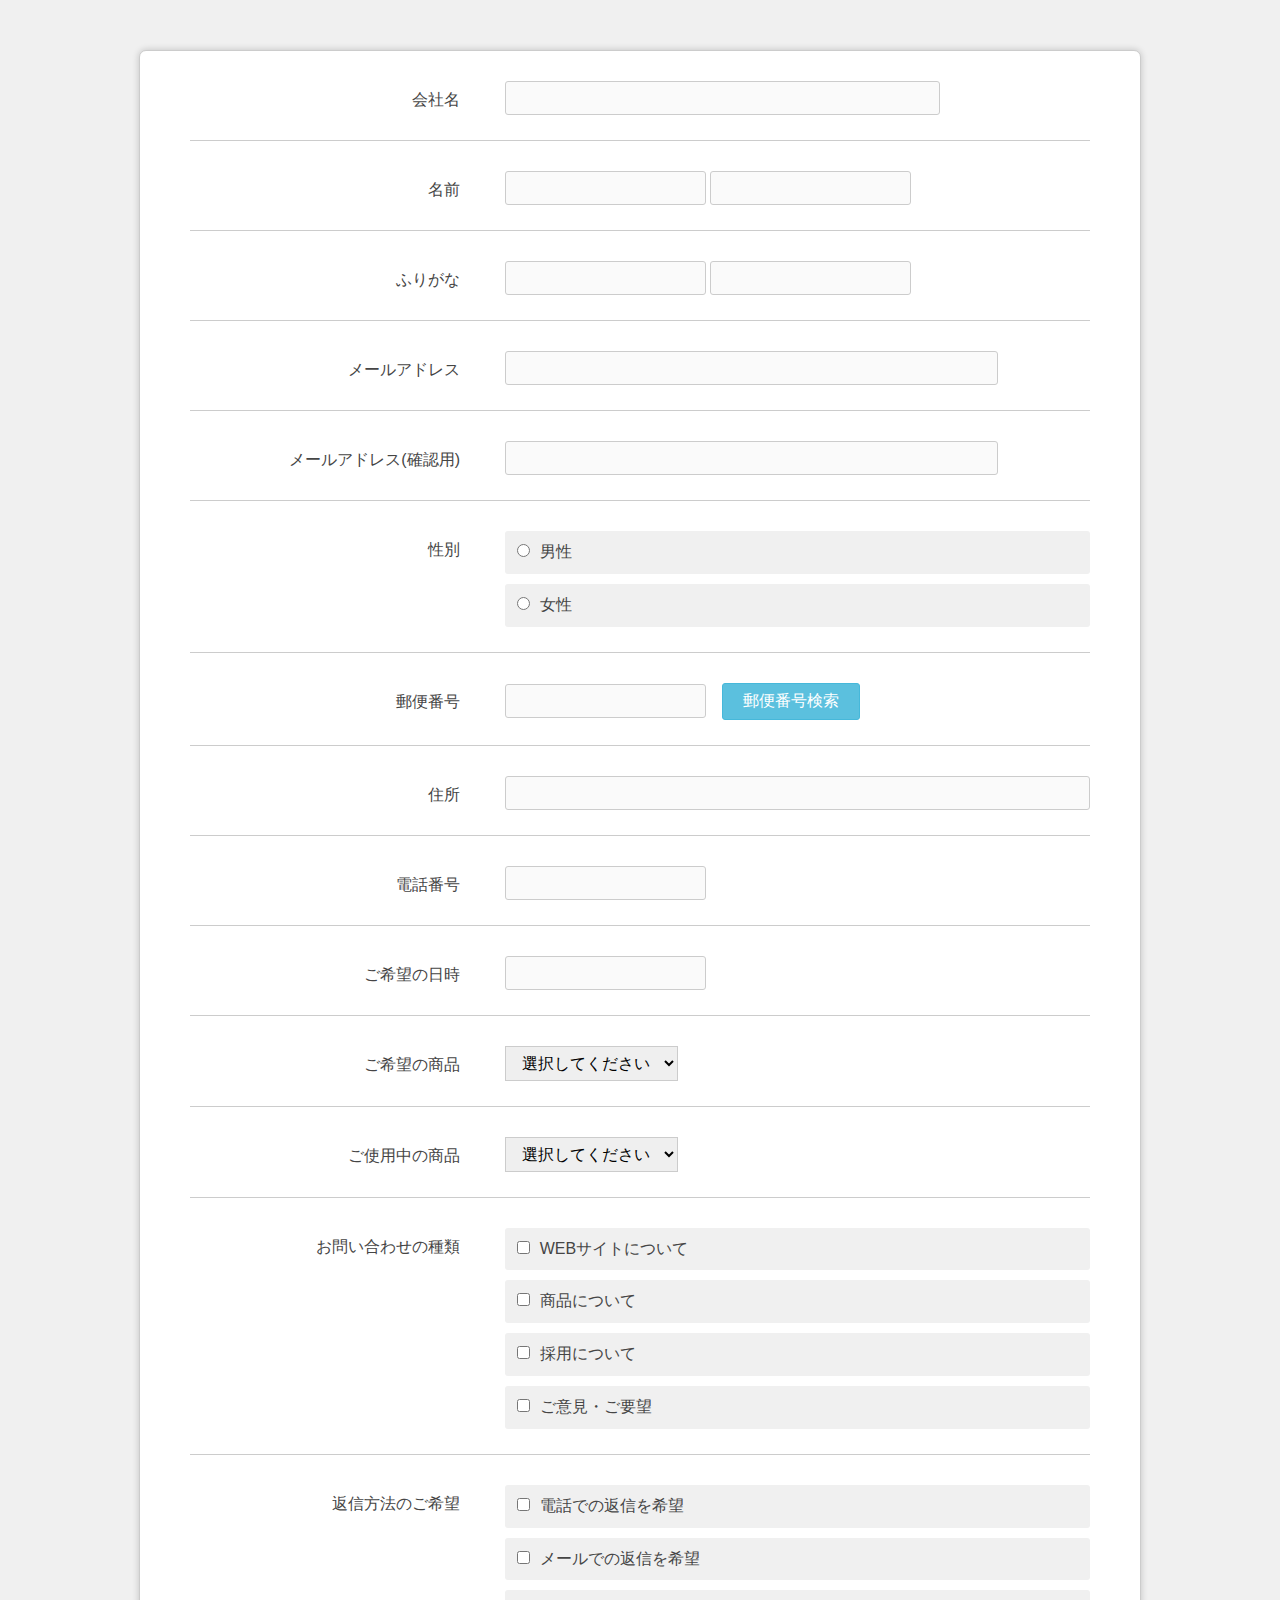
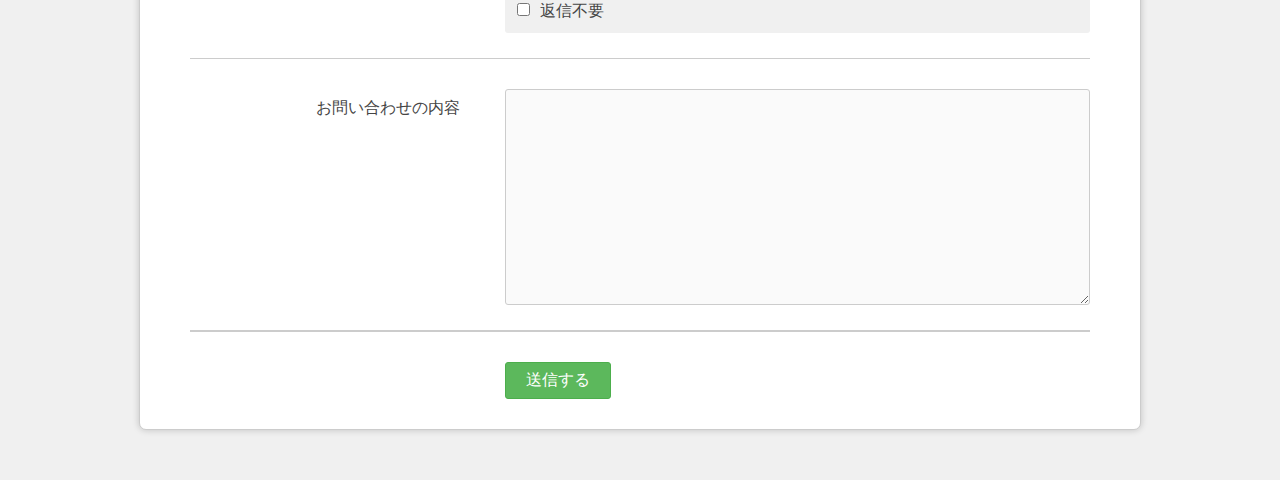
<file: portfolio/form/index.html>
<!DOCTYPE html>
<html lang="ja" dir="ltr">
<head>
<meta charset="UTF-8" />
<title>レスポンシブメールフォームのサンプル</title>
<meta name="robots" content="noindex,nofollow" />
<meta name="viewport" content="width=device-width,initial-scale=1.0" />




<!-- 既存サイトに組み込む場合に不要なCSSここから -->
<link rel="stylesheet" href="css/reset.css" />
<style>
body {
	color: #454545;
	font-family: sans-serif;
	background: #f0f0f0;
}
</style>
<!-- 既存サイトに組み込む場合に不要なCSSここまで -->




<link rel="stylesheet" href="css/mailform.css" />




<!-- ご希望の日時選択ライブラリここから -->
<link rel="stylesheet" href="css/jquery.datetimepicker.css" />
<!-- ご希望の日時選択ライブラリここまで -->




</head>
<body>




<form action="php/mailform.php" method="post" id="mail_form">
	
	<dl>
		<dt><i></i>会社名</dt>
		<dd><input type="text" name="company" value="" /></dd>
	</dl>
	
	<dl>
		<dt><i></i>名前</dt>
		<dd class="required"><input type="text" name="name_1" value="" /> <input type="text" name="name_2" value="" /></dd>
	</dl>
	
	<dl>
		<dt><i></i>ふりがな</dt>
		<dd><input type="text" name="read_1" value="" /> <input type="text" name="read_2" value="" /></dd>
	</dl>
	
	<dl>
		<dt><i></i>メールアドレス</dt>
		<dd class="required"><input type="email" name="mail_address" value="" /></dd>
	</dl>
	
	<dl>
		<dt><i></i>メールアドレス(確認用)</dt>
		<dd><input type="email" name="mail_address_confirm" value="" /></dd>
	</dl>
	
	<dl>
		<dt><i></i>性別</dt>
		<dd>
			<ul>
				<li><label><input type="radio" name="gender" value="男性" />男性</label></li>
				<li><label><input type="radio" name="gender" value="女性" />女性</label></li>
			</ul>
		</dd>
	</dl>
		
	<dl>
		<dt><i></i>郵便番号</dt>
		<dd class="required"><input type="text" name="postal" value="" onkeyup="AjaxZip3.zip2addr( this,'','address','address' );" />　<a href="http://www.post.japanpost.jp/zipcode/" target="_blank">郵便番号検索</a></dd>
	</dl>
	
	<dl>
		<dt><i></i>住所</dt>
		<dd><input type="text" name="address" value="" /></dd>
	</dl>
	
	<dl>
		<dt><i></i>電話番号</dt>
		<dd><input type="tel" name="phone" value="" /></dd>
	</dl>
	
	<dl>
		<dt><i></i>ご希望の日時</dt>
		<dd class="required"><input type="text" name="schedule" value="" readonly="readonly" /></dd>
	</dl>
	
	<dl>
		<dt><i></i>ご希望の商品</dt>
		<dd>
			<select name="product">
				<option value="">選択してください</option>
				<option value="iPhone4">iPhone4</option>
				<option value="iPhone4s">iPhone4s</option>
				<option value="iPhone5">iPhone5</option>
				<option value="iPhone5s">iPhone5s</option>
				<option value="iPhone6">iPhone6</option>
				<option value="iPhone6 Plus">iPhone6 Plus</option>
				<option value="iPhone6s">iPhone6s</option>
				<option value="iPhone6s Plus">iPhone6s Plus</option>
				<option value="iPhone7">iPhone7</option>
				<option value="iPhone7 Plus">iPhone7 Plus</option>
			</select>
		</dd>
	</dl>
	
	<dl>
		<dt><i></i>ご使用中の商品</dt>
		<dd>
			<select name="use">
				<option value="">選択してください</option>
				<option value="iPhone4">iPhone4</option>
				<option value="iPhone4s">iPhone4s</option>
				<option value="iPhone5">iPhone5</option>
				<option value="iPhone5s">iPhone5s</option>
				<option value="iPhone6">iPhone6</option>
				<option value="iPhone6 Plus">iPhone6 Plus</option>
				<option value="iPhone6s">iPhone6s</option>
				<option value="iPhone6s Plus">iPhone6s Plus</option>
				<option value="iPhone7">iPhone7</option>
				<option value="iPhone7 Plus">iPhone7 Plus</option>
				<option value="その他">その他</option>
			</select>
		</dd>
	</dl>
	
	<dl>
		<dt><i></i>お問い合わせの種類</dt>
		<dd>
			<ul>
				<li><label><input type="checkbox" name="kind[]" value="WEBサイトについて" />WEBサイトについて</label></li>
				<li><label><input type="checkbox" name="kind[]" value="商品について" />商品について</label></li>
				<li><label><input type="checkbox" name="kind[]" value="採用について" />採用について</label></li>
				<li><label><input type="checkbox" name="kind[]" value="ご意見・ご要望" />ご意見・ご要望</label></li>
			</ul>
		</dd>
	</dl>
	
	<dl>
		<dt><i></i>返信方法のご希望</dt>
		<dd>
			<ul>
				<li><label><input type="checkbox" name="response[]" value="電話での返信を希望" />電話での返信を希望</label></li>
				<li><label><input type="checkbox" name="response[]" value="メールでの返信を希望" />メールでの返信を希望</label></li>
				<li><label><input type="checkbox" name="response[]" value="返信不要" />返信不要</label></li>
			</ul>
		</dd>
	</dl>
	
	<dl>
		<dt><i></i>お問い合わせの内容</dt>
		<dd class="required"><textarea name="contents" cols="40" rows="5"></textarea></dd>
	</dl>
	
	<dl>
	</dl>
	
	<p id="form_submit"><input type="button" id="form_submit_button" value="送信する" /></p>
	
</form>




<script src="https://ajax.googleapis.com/ajax/libs/jquery/3.4.1/jquery.min.js"></script>
<script src="js/mailform-js.php"></script>




<!-- フリガナ自動入力ライブラリここから -->
<script src="js/jquery.autoKana.js"></script>
<script>
	(function( $ ) {
		$.fn.autoKana( 'input[name="name_1"]', 'input[name="read_1"]', {
			katakana: false
		});
		$.fn.autoKana( 'input[name="name_2"]', 'input[name="read_2"]', {
			katakana: false
		});
	})( jQuery );
</script>
<!-- フリガナ自動入力ライブラリここまで -->




<!-- 住所自動入力ライブラリここから -->
<script src="js/ajaxzip3.js"></script>
<!-- 住所自動入力ライブラリここまで -->




<!-- ご希望の日時選択ライブラリここから -->
<script src="js/jquery.datetimepicker.js"></script>
<script>
	(function( $ ) {
		$( 'input[name="schedule"]' ).datetimepicker({
			lang: 'ja'
		});
	})( jQuery );
</script>
<!-- ご希望の日時選択ライブラリここまで -->




</body>
</html>
</file>
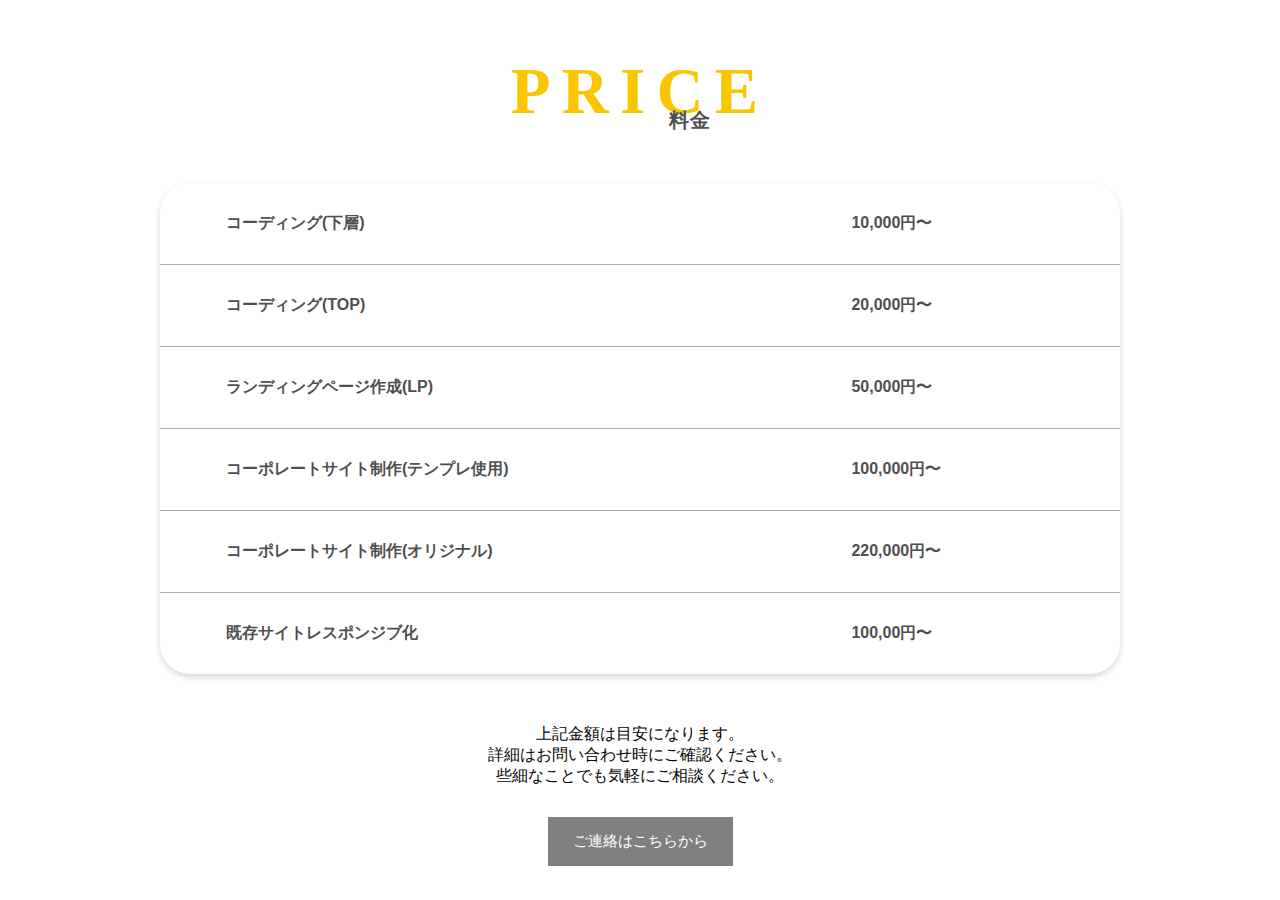
<file: portfolio/price.html>
<!DOCTYPE html>
<html lang="ja">
  <head>
    <meta charset="UTF-8" />
    <meta name="viewport" content="width=device-width, initial-scale=1.0" />
    <link rel="stylesheet" href="./css/price.css" />
    <title>Price</title>
  </head>
  <body>
    <section id="price" class="price effect-fade">
        <div class="banner">
          <div class="inner">
            <h2
              data-wow-offset="100"
              class="wow fadeIn banner-title banner-title-work"
            >
              PRICE<span>料金</span>
            </h2>
          </div>
        </div>
        <div class="inner">
            <table>
              <tr>
                <th>コーディング(下層)</th>
                <td>10,000円〜</td>

              </tr>
              <tr>
                <th>コーディング(TOP)</th>
                <td>20,000円〜</td>

              </tr>
              <tr>
                <th>ランディングページ作成(LP)</th>
                <td>50,000円〜</td>

              </tr>
              <tr>
                <th>コーポレートサイト制作(テンプレ使用)</th>
                <td>100,000円〜</td>

              </tr>
              <tr>
                <th>コーポレートサイト制作(オリジナル)</th>
                <td>220,000円〜</td>

              </tr>
              <tr>
                <th>既存サイトレスポンジブ化</th>
                <td>100,00円〜</td>

              </tr>
            </table>

            <p>上記金額は目安になります。<br>
                詳細はお問い合わせ時にご確認ください。<br>
                些細なことでも気軽にご相談ください。
                </p>

                <a class="btn-link" href="./form/index.html">
                    <div class="btn">ご連絡はこちらから</div>
                  </a>
          </div>
      </section>
  </body>
</html>
</file>
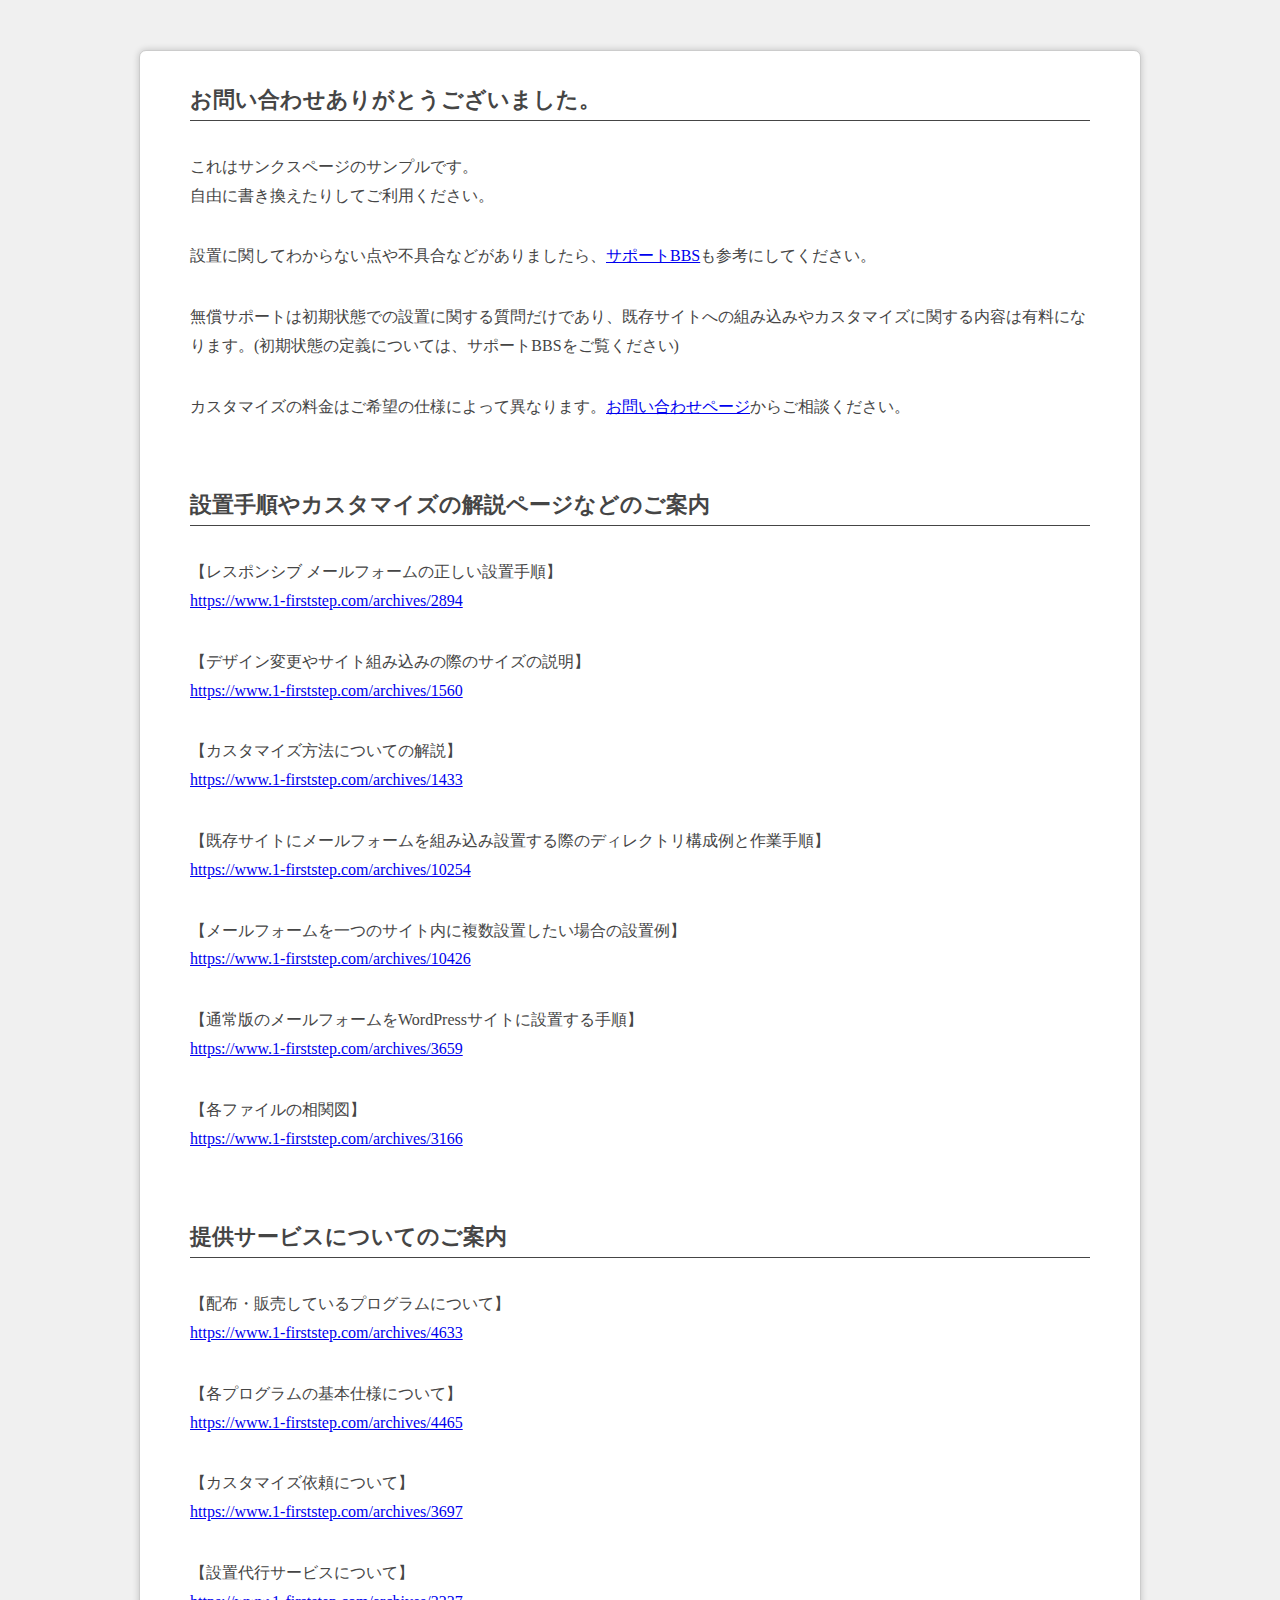
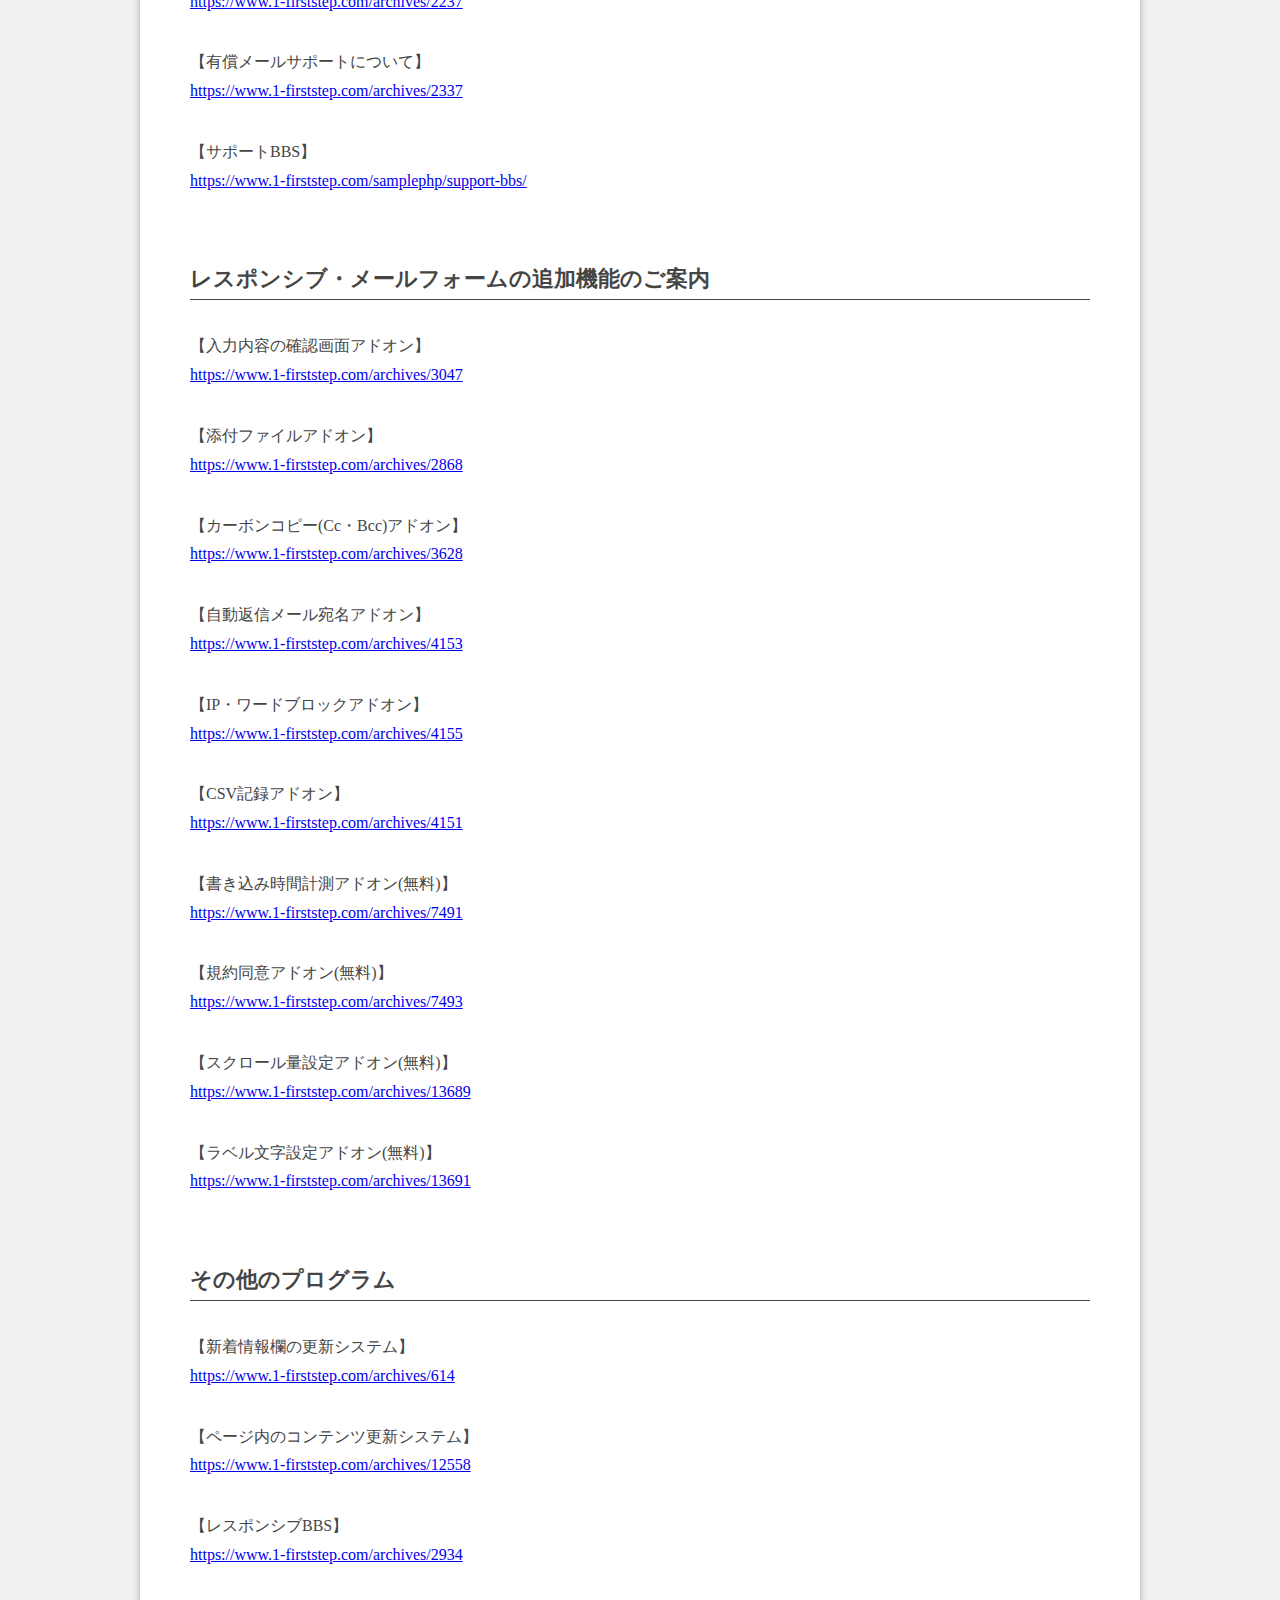
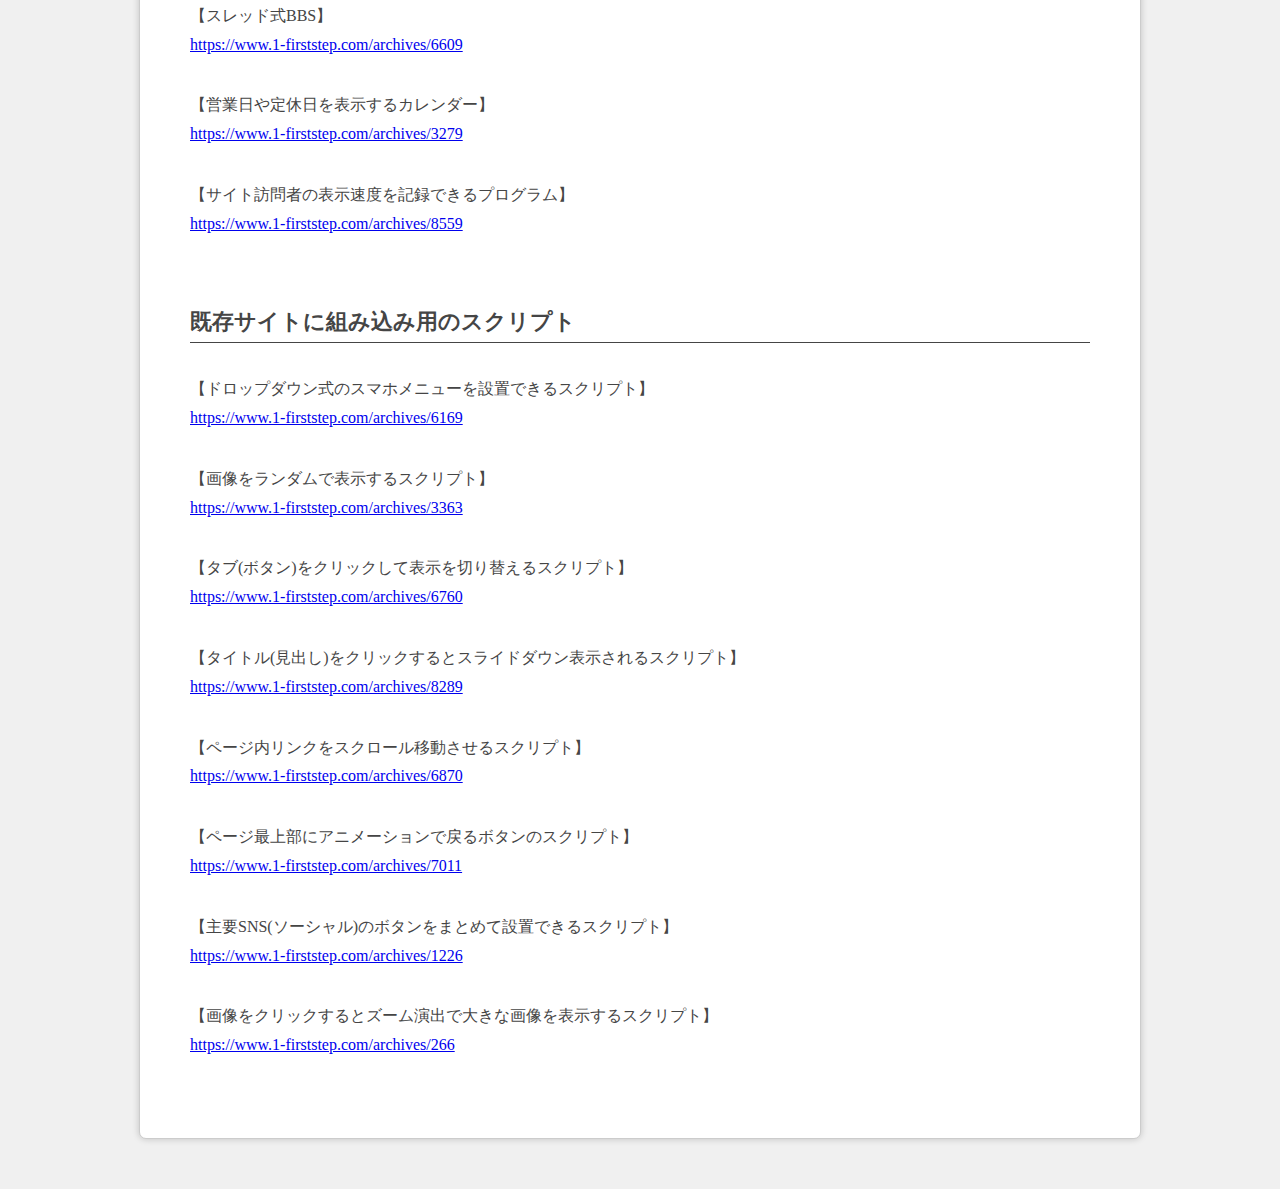
<file: portfolio/form/thanks.html>
<!DOCTYPE html>
<html lang="ja" dir="ltr">
<head>
<meta charset="UTF-8" />
<title>サンクスページのサンプル</title>
<meta name="robots" content="noindex,nofollow" />
<meta name="viewport" content="width=device-width,initial-scale=1.0" />
<link rel="stylesheet" href="css/reset.css" />
<style>
body {
	color: #454545;
	background: #f0f0f0;
}
</style>
<link rel="stylesheet" href="css/thanks.css" />
</head>
<body>

	<div id="thanks">
		
		<h1>お問い合わせありがとうございました。</h1>
		<p>これはサンクスページのサンプルです。<br />自由に書き換えたりしてご利用ください。</p>
		<p>設置に関してわからない点や不具合などがありましたら、<a href="https://www.1-firststep.com/samplephp/support-bbs/" target="_blank">サポートBBS</a>も参考にしてください。</p>
		<p>無償サポートは初期状態での設置に関する質問だけであり、既存サイトへの組み込みやカスタマイズに関する内容は有料になります。(初期状態の定義については、サポートBBSをご覧ください)</p>
		<p>カスタマイズの料金はご希望の仕様によって異なります。<a href="https://www.1-firststep.com/contact/inquiry" target="_blank">お問い合わせページ</a>からご相談ください。</p>
		
		<h2>設置手順やカスタマイズの解説ページなどのご案内</h2>
		<dl>
			<dt>【レスポンシブ メールフォームの正しい設置手順】</dt>
			<dd><a href="https://www.1-firststep.com/archives/2894" target="_blank">https://www.1-firststep.com/archives/2894</a></dd>
			<dt>【デザイン変更やサイト組み込みの際のサイズの説明】</dt>
			<dd><a href="https://www.1-firststep.com/archives/1560" target="_blank">https://www.1-firststep.com/archives/1560</a></dd>
			<dt>【カスタマイズ方法についての解説】</dt>
			<dd><a href="https://www.1-firststep.com/archives/1433" target="_blank">https://www.1-firststep.com/archives/1433</a></dd>
			<dt>【既存サイトにメールフォームを組み込み設置する際のディレクトリ構成例と作業手順】</dt>
			<dd><a href="https://www.1-firststep.com/archives/10254" target="_blank">https://www.1-firststep.com/archives/10254</a></dd>
			<dt>【メールフォームを一つのサイト内に複数設置したい場合の設置例】</dt>
			<dd><a href="https://www.1-firststep.com/archives/10426" target="_blank">https://www.1-firststep.com/archives/10426</a></dd>
			<dt>【通常版のメールフォームをWordPressサイトに設置する手順】</dt>
			<dd><a href="https://www.1-firststep.com/archives/3659" target="_blank">https://www.1-firststep.com/archives/3659</a></dd>
			<dt>【各ファイルの相関図】</dt>
			<dd><a href="https://www.1-firststep.com/archives/3166" target="_blank">https://www.1-firststep.com/archives/3166</a></dd>
		</dl>
		
		<h2>提供サービスについてのご案内</h2>
		<dl>
			<dt>【配布・販売しているプログラムについて】</dt>
			<dd><a href="https://www.1-firststep.com/archives/4633" target="_blank">https://www.1-firststep.com/archives/4633</a></dd>
			<dt>【各プログラムの基本仕様について】</dt>
			<dd><a href="https://www.1-firststep.com/archives/4465" target="_blank">https://www.1-firststep.com/archives/4465</a></dd>
			<dt>【カスタマイズ依頼について】</dt>
			<dd><a href="https://www.1-firststep.com/archives/3697" target="_blank">https://www.1-firststep.com/archives/3697</a></dd>
			<dt>【設置代行サービスについて】</dt>
			<dd><a href="https://www.1-firststep.com/archives/2237" target="_blank">https://www.1-firststep.com/archives/2237</a></dd>
			<dt>【有償メールサポートについて】</dt>
			<dd><a href="https://www.1-firststep.com/archives/2337" target="_blank">https://www.1-firststep.com/archives/2337</a></dd>
			<dt>【サポートBBS】</dt>
			<dd><a href="https://www.1-firststep.com/samplephp/support-bbs/" target="_blank">https://www.1-firststep.com/samplephp/support-bbs/</a></dd>
		</dl>
		
		<h2>レスポンシブ・メールフォームの追加機能のご案内</h2>
		<dl>
			<dt>【入力内容の確認画面アドオン】</dt>
			<dd><a href="https://www.1-firststep.com/archives/3047" target="_blank">https://www.1-firststep.com/archives/3047</a></dd>
			<dt>【添付ファイルアドオン】</dt>
			<dd><a href="https://www.1-firststep.com/archives/2868" target="_blank">https://www.1-firststep.com/archives/2868</a></dd>
			<dt>【カーボンコピー(Cc・Bcc)アドオン】</dt>
			<dd><a href="https://www.1-firststep.com/archives/3628" target="_blank">https://www.1-firststep.com/archives/3628</a></dd>
			<dt>【自動返信メール宛名アドオン】</dt>
			<dd><a href="https://www.1-firststep.com/archives/4153" target="_blank">https://www.1-firststep.com/archives/4153</a></dd>
			<dt>【IP・ワードブロックアドオン】</dt>
			<dd><a href="https://www.1-firststep.com/archives/4155" target="_blank">https://www.1-firststep.com/archives/4155</a></dd>
			<dt>【CSV記録アドオン】</dt>
			<dd><a href="https://www.1-firststep.com/archives/4151" target="_blank">https://www.1-firststep.com/archives/4151</a></dd>
			<dt>【書き込み時間計測アドオン(無料)】</dt>
			<dd><a href="https://www.1-firststep.com/archives/7491" target="_blank">https://www.1-firststep.com/archives/7491</a></dd>
			<dt>【規約同意アドオン(無料)】</dt>
			<dd><a href="https://www.1-firststep.com/archives/7493" target="_blank">https://www.1-firststep.com/archives/7493</a></dd>
			<dt>【スクロール量設定アドオン(無料)】</dt>
			<dd><a href="https://www.1-firststep.com/archives/13689" target="_blank">https://www.1-firststep.com/archives/13689</a></dd>
			<dt>【ラベル文字設定アドオン(無料)】</dt>
			<dd><a href="https://www.1-firststep.com/archives/13691" target="_blank">https://www.1-firststep.com/archives/13691</a></dd>
		</dl>
		
		<h2>その他のプログラム</h2>
		<dl>
			<dt>【新着情報欄の更新システム】</dt>
			<dd><a href="https://www.1-firststep.com/archives/614" target="_blank">https://www.1-firststep.com/archives/614</a></dd>
			<dt>【ページ内のコンテンツ更新システム】</dt>
			<dd><a href="https://www.1-firststep.com/archives/12558" target="_blank">https://www.1-firststep.com/archives/12558</a></dd>
			<dt>【レスポンシブBBS】</dt>
			<dd><a href="https://www.1-firststep.com/archives/2934" target="_blank">https://www.1-firststep.com/archives/2934</a></dd>
			<dt>【スレッド式BBS】</dt>
			<dd><a href="https://www.1-firststep.com/archives/6609" target="_blank">https://www.1-firststep.com/archives/6609</a></dd>
			<dt>【営業日や定休日を表示するカレンダー】</dt>
			<dd><a href="https://www.1-firststep.com/archives/3279" target="_blank">https://www.1-firststep.com/archives/3279</a></dd>
			<dt>【サイト訪問者の表示速度を記録できるプログラム】</dt>
			<dd><a href="https://www.1-firststep.com/archives/8559" target="_blank">https://www.1-firststep.com/archives/8559</a></dd>
		</dl>
		
		<h2>既存サイトに組み込み用のスクリプト</h2>
		<dl>
			<dt>【ドロップダウン式のスマホメニューを設置できるスクリプト】</dt>
			<dd><a href="https://www.1-firststep.com/archives/6169" target="_blank">https://www.1-firststep.com/archives/6169</a></dd>
			<dt>【画像をランダムで表示するスクリプト】</dt>
			<dd><a href="https://www.1-firststep.com/archives/3363" target="_blank">https://www.1-firststep.com/archives/3363</a></dd>
			<dt>【タブ(ボタン)をクリックして表示を切り替えるスクリプト】</dt>
			<dd><a href="https://www.1-firststep.com/archives/6760" target="_blank">https://www.1-firststep.com/archives/6760</a></dd>
			<dt>【タイトル(見出し)をクリックするとスライドダウン表示されるスクリプト】</dt>
			<dd><a href="https://www.1-firststep.com/archives/8289" target="_blank">https://www.1-firststep.com/archives/8289</a></dd>
			<dt>【ページ内リンクをスクロール移動させるスクリプト】</dt>
			<dd><a href="https://www.1-firststep.com/archives/6870" target="_blank">https://www.1-firststep.com/archives/6870</a></dd>
			<dt>【ページ最上部にアニメーションで戻るボタンのスクリプト】</dt>
			<dd><a href="https://www.1-firststep.com/archives/7011" target="_blank">https://www.1-firststep.com/archives/7011</a></dd>
			<dt>【主要SNS(ソーシャル)のボタンをまとめて設置できるスクリプト】</dt>
			<dd><a href="https://www.1-firststep.com/archives/1226" target="_blank">https://www.1-firststep.com/archives/1226</a></dd>
			<dt>【画像をクリックするとズーム演出で大きな画像を表示するスクリプト】</dt>
			<dd><a href="https://www.1-firststep.com/archives/266" target="_blank">https://www.1-firststep.com/archives/266</a></dd>
		</dl>
		
  </div>

</body>
</html>
</file>
<file: portfolio/form/css/mailform.css>
@charset "utf-8";


/* -- form#mail_form, dl, dt, dd -------------------------------------------------------------------------------- */

form#mail_form * {
	margin: 0;
	padding: 0;
	box-sizing: content-box;
}

form#mail_form {
	width: 1000px;
	margin: 50px auto;
	background: #ffffff;
	border: 1px solid #cccccc;
	border-radius: 7px;
	box-shadow: 0 0 7px rgba( 0, 0, 0, 0.2 );
	line-height: 1.8;
}

form#mail_form dl {
	width: 90%;
	margin: 0 auto;
	border-bottom: 1px solid #cccccc;
}

form#mail_form dl:after,
form#mail_form dl dt:after {
	content: ".";
	display: block;
	height: 0;
	clear: both;
	visibility: hidden;
}

form#mail_form dl dt {
	width: 30%;
	float: left;
	padding: 35px 0 25px;
	text-align: right;
}

form#mail_form dl dd {
	width: 65%;
	float: right;
	padding: 30px 0 25px 5%;
}

form#mail_form dl dt i {
	float: left;
	position: relative;
	top: -2px;
}




/* -- span.required, span.optional -------------------------------------------------------------------------------- */

form#mail_form dl dt span.required,
form#mail_form dl dt span.optional {
	display: inline-block;
	font-size: 85%;
	color: #ffffff;
	padding: 4px 10px;
	border-radius: 3px;
}

form#mail_form dl dt span.required {
	background: #d9534f;
	border: 1px solid #d43f3a;
}

form#mail_form dl dt span.optional {
	background: #337ab7;
	border: 1px solid #2e6da4;
}




/* -- error message -------------------------------------------------------------------------------- */

form#mail_form dl dd span.error_blank,
form#mail_form dl dd span.error_format,
form#mail_form dl dd span.error_match {
	display: block;
	color: #ff0000;
	margin-top: 5px;
}




/* -- loading -------------------------------------------------------------------------------- */

div.loading-layer {
	width: 100vw;
	height: 100vh;
	background: rgba( 0, 0, 0, 0.7 );
	position: fixed;
	left: 0px;
	top: 0px;
	z-index: 10000;
}

span.loading {
	width: 50px;
	height: 50px;
	border-radius: 50%;
	border-top: 5px solid rgba( 255, 255, 255, 0.2 );
	border-right: 5px solid rgba( 255, 255, 255, 0.2 );
	border-bottom: 5px solid rgba( 255, 255, 255, 0.2 );
	border-left: 5px solid #ffffff;
	-webkit-transform: translateZ( 0 );
	-ms-transform: translateZ( 0 );
	transform: translateZ( 0 );
	-webkit-animation: load-circle 1.0s linear infinite;
	animation: load-circle 1.0s linear infinite;
	position: absolute;
	top: 50%;
	left: 50%;
	margin-top: -30px;
	margin-left: -30px;
}

@-webkit-keyframes load-circle {
	0% {
		-webkit-transform: rotate( 0deg );
		transform: rotate( 0deg );
	}
	100% {
		-webkit-transform: rotate( 360deg );
		transform: rotate( 360deg );
	}
}

@keyframes load-circle {
	0% {
		-webkit-transform: rotate( 0deg );
		transform: rotate( 0deg );
	}
	100% {
		-webkit-transform: rotate( 360deg );
		transform: rotate( 360deg );
	}
}




/* -- input, select, textarea -------------------------------------------------------------------------------- */

form#mail_form input[type="text"],
form#mail_form input[type="email"],
form#mail_form input[type="tel"] {
	width: calc( 100% - 4% - 2px );
	padding: 7px 2%;
	border: 1px solid #cccccc;
	border-radius: 3px;
	background: #fafafa;
	-webkit-appearance: none;
	font-size: 16px;
	font-family: inherit;
	line-height: normal;
}

form#mail_form input[type="text"]:focus,
form#mail_form input[type="email"]:focus,
form#mail_form input[type="tel"]:focus,
form#mail_form textarea:focus {
	box-shadow: 0px 0px 5px #55ccff;
	border: 1px solid #55ccff;
	background: #ffffff;
}

form#mail_form ul li input[type="radio"],
form#mail_form ul li input[type="checkbox"] {
	margin: 0 10px 0 0;
}

form#mail_form select {
	padding: 7px 2%;
	border: 1px solid #cccccc;
	font-size: 16px;
	font-family: inherit;
	line-height: normal;
}

form#mail_form textarea {
	display: block;
	width: calc( 100% - 4% - 2px );
	height: 200px;
	padding: 7px 2%;
	resize: vertical;
	border: 1px solid #cccccc;
	border-radius: 3px;
	background: #fafafa;
	-webkit-appearance: none;
	font-size: 16px;
	font-family: inherit;
	line-height: normal;
}




/* -- ul, li -------------------------------------------------------------------------------- */

form#mail_form ul {
	list-style-type: none;
}

form#mail_form ul li label {
	display: block;
	margin-top: 10px;
	padding: 7px 2%;
	border-radius: 3px;
	background: #f0f0f0;
}

form#mail_form ul li:first-child label {
	margin-top: 0px;
}

form#mail_form ul li label:hover {
	cursor: pointer;
	background: #e0e0e0;
}




/* -- input design -------------------------------------------------------------------------------- */

form#mail_form input[name="company"] {
	width: 70%;
}

form#mail_form input[name="name_1"],
form#mail_form input[name="name_2"],
form#mail_form input[name="read_1"],
form#mail_form input[name="read_2"],
form#mail_form input[name="postal"],
form#mail_form input[name="phone"],
form#mail_form input[name="schedule"] {
	width: 30%;
}

form#mail_form input[name="mail_address"],
form#mail_form input[name="mail_address_confirm"] {
	width: 80%;
}

form#mail_form input[name="postal"] + a {
	display: inline-block;
	padding: 7px 20px;
	border: 1px solid #46b8da;
	border-radius: 3px;
	background: #5bc0de;
	font-size: 16px;
	line-height: normal;
	color: #ffffff;
	text-decoration: none;
}

form#mail_form input[name="postal"] + a:hover {
	cursor: pointer;
	background: #31b0d5;
	border: 1px solid #269abc;
}




/* -- button -------------------------------------------------------------------------------- */

form#mail_form p#form_submit {
	width: 90%;
	margin: 0 auto;
	padding: 30px 0;
}

form#mail_form input[type="button"] {
	padding: 7px 20px;
	border: 1px solid #4cae4c;
	border-radius: 3px;
	background: #5cb85c;
	font-size: 16px;
	color: #ffffff;
	font-family: inherit;
	-webkit-appearance: none;
}

form#mail_form input[type="button"]:hover {
	cursor: pointer;
	background: #449d44;
	border: 1px solid #398439;
}

form#mail_form input[type="button"] {
	margin-left: 35%;
}








/* -- responsive ----------------------------------------------------------------------------------------------------------------------- */

/* 1000pixel start */
@media screen and ( max-width: 1000px ) {


/* -- form#mail_form, dl, dt, dd -------------------------------------------------------------------------------- */

form#mail_form {
	width: 95%;
	font-size: 100%;
}

form#mail_form dl dt {
	width: auto;
	float: none;
	padding: 25px 0 10px;
	text-align: left;
	font-weight: bold;
}

form#mail_form dl dd {
	width: auto;
	float: none;
	padding: 0px 0 20px 0px;
}

form#mail_form dl dt i {
	float: none;
	position: static;
	font-weight: normal;
}




/* -- span.required, span.optional -------------------------------------------------------------------------------- */

form#mail_form dl dt span.required,
form#mail_form dl dt span.optional {
	margin: 0 15px 0 0;
}




/* -- input design -------------------------------------------------------------------------------- */

form#mail_form input[name="phone"],
form#mail_form input[name="schedule"] {
	width: 60%;
}




/* -- button -------------------------------------------------------------------------------- */

form#mail_form p#form_submit {
	padding: 25px 0;
}

form#mail_form input[type="button"] {
	margin-left: 0;
}


}
/* 1000pixel end */
</file>
<file: portfolio/css/price.css>
body {
  /* background-color: #424242; */
  background:url(https://zizo.ne.jp/assets/images/common/bg_contents.jpg);
  /* color: #fff; */
  color: #030303;
}

h2 {
  position: relative;
  color: #FAC600;
  /* color: #ffffff45; */
  font-family: HeadLineA;
  letter-spacing: 11.25px;
  font-size: 65px;
  text-align: center;
}

h2 span {
  position: absolute;
  font-size: 20px;
  font-family: Hiragino Sans;
  letter-spacing: 1px;
  color: #4f4f4f;
  bottom: -5px;
  margin-left: -100px;
}
.inner {
  max-width: 960px;
  margin: 0 auto;
}

table {
  width: 100%;
  border-collapse: collapse;
  background-color: #fff;
  border-radius: 30px;
  border-spacing: 0;
  box-shadow: 0px 3px 6px rgb(0 0 0 / 16%);
  margin-bottom: 50px;
}


table th,
table td {
  padding: 15px 0;
  text-align: left;
  padding: 30px 66px 30px;
  font-family: sans-serif;
  font-weight: bold;
  color: #4f4f4f;
}
tr:not(:first-child) {
  border-top: 1px solid;
  border-color:rgb(176, 176, 176);
}


section p {
  text-align: center;
}

.btn {
  width: -webkit-fit-content;
  width: -moz-fit-content;
  width: fit-content;
  padding: 15px 25px;
  margin: 30px auto;
  /* background: #8e8e8e2c; */
  background-color:gray;
  font-family: Hiragino Mincho ProN;
  font-size: 15px;
}

.btn:hover {
  opacity: 0.6;
}
.btn-link {
  color: white;
  text-decoration: none;
}
@media screen and (max-width: 750px) {
  table th,
  table td {
    font-size: 12px;
  }
}
</file>
<file: portfolio/form/css/thanks.css>
@charset "utf-8";


/* -- div#thanks -------------------------------------------------------------------------------- */

div#thanks * {
	margin: 0;
	padding: 0;
}

div#thanks {
	width: 1000px;
	margin: 50px auto;
	padding: 30px 0;
	background: #ffffff;
	border: 1px solid #cccccc;
	border-radius: 7px;
	box-shadow: 0 0 7px rgba( 0, 0, 0, 0.2 );
	line-height: 1.8;
}

div#thanks h1,
div#thanks h2 {
	width: 90%;
	margin: 0 auto;
	font-size: 135%;
	font-weight: bold;
	border-bottom: 1px solid #454545;
}

div#thanks h2 {
	margin-top: 3em;
}

div#thanks p {
	width: 90%;
	margin: 0 auto;
	margin-top: 2em;
}

div#thanks dl {
	width: 90%;
	margin: 0 auto 3em;
}

div#thanks dl dt {
	margin-top: 2em;
}








/* -- responsive ----------------------------------------------------------------------------------------------------------------------- */

/* 1000pixel start */
@media screen and ( max-width: 1000px ) {


/* -- div#thanks -------------------------------------------------------------------------------- */

div#thanks {
	width: 95%;
	font-size: 100%;
}


}
/* 1000pixel end */
</file>
